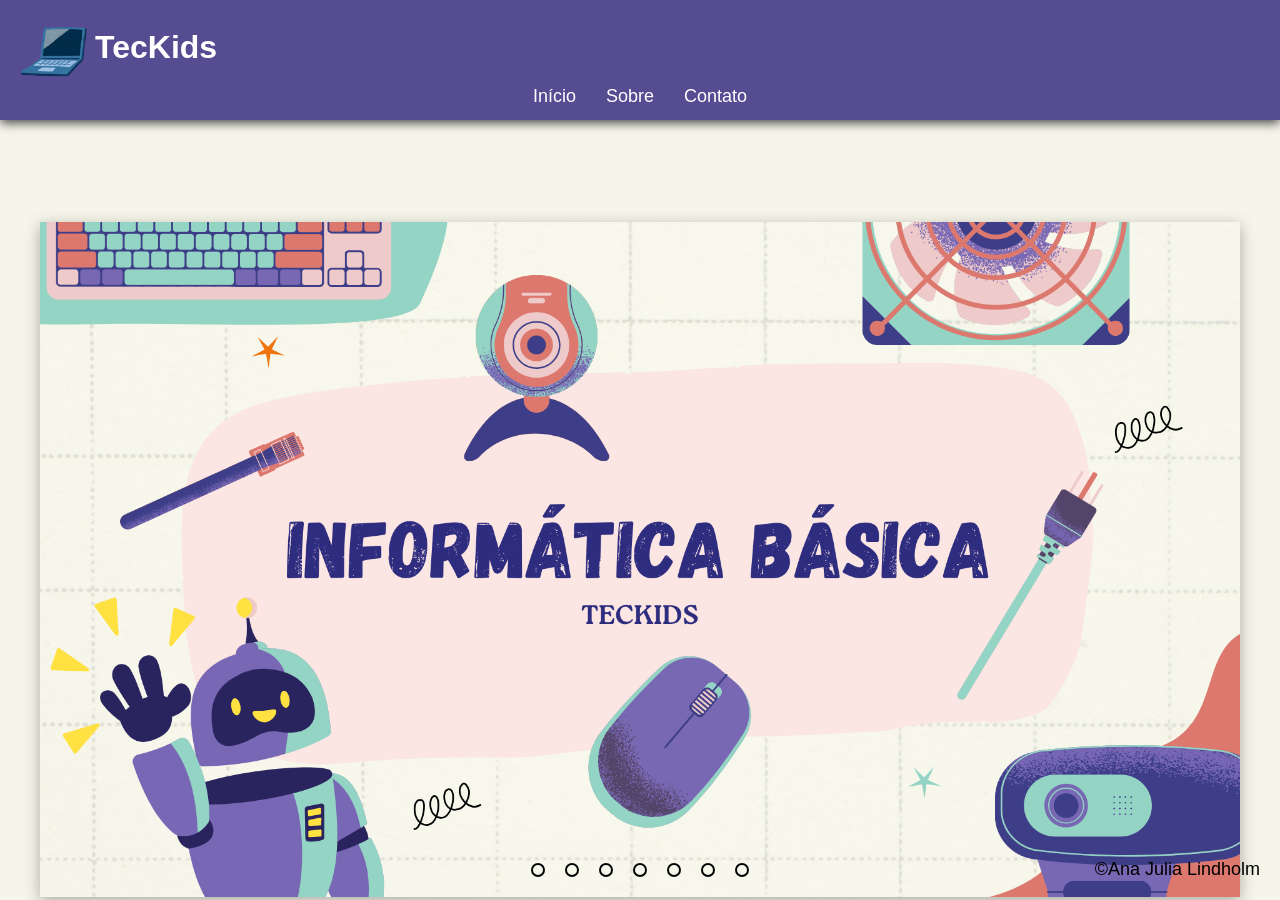
<file: index.html>
<!DOCTYPE html>
<html lang="pt-br">
<head>
    <meta charset="UTF-8">
    <meta name="viewport" content="width=device-width, initial-scale=1.0">
    <link rel="stylesheet" href="style.css">
    <title>TecKids</title>
</head>
<body>
  
    <header>
        <div id="logo">
            <h1>TecKids</h1>
            <img src="imagens/Design sem nome.png">
          
        </div>

        <div class="nav-bar">
            <div class="nav-list">
                <ul>
                    <li class="nav-item"><a href="index.html" class="nav-link">Início</a></li>
                    <li class="nav-item"><a href="sobre.html" class="nav-link">Sobre</a></li>
                    <li class="nav-item"><a href="contato.html" class="nav-link">Contato</a></li>
                </ul>
            </div>
        </div>

       
    </header>
    

    <div class="slider">

        <div class="slides">
            <input type="radio" name="radio-btn" id="radio1">
            <input type="radio" name="radio-btn" id="radio2">
            <input type="radio" name="radio-btn" id="radio3">
            <input type="radio" name="radio-btn" id="radio4">
            <input type="radio" name="radio-btn" id="radio5">
            <input type="radio" name="radio-btn" id="radio6">
            <input type="radio" name="radio-btn" id="radio7">

            <div class="slide first">
                <img src="imagens/1.png" alt="Imagem 1"/>
            </div>
            <div class="slide">
                <img src="imagens/2.png" alt="Imagem 2">
            </div>
            <div class="slide">
                <img src="imagens/3.png" alt="Imagem 3">
            </div>
            <div class="slide">
                <img src="imagens/4.png" alt="Imagem 4">
            </div>
            <div class="slide">
                <img src="imagens/5.png" alt="Imagem 5">
            </div>
            <div class="slide">
                <img src="imagens/6.png" alt="Imagem 6">
            </div>
            <div class="slide">
                <img src="imagens/7.png" alt="Imagem 7">
            </div>

            <div class="navigation-auto">
                <div class="auto-btn1"></div>
                <div class="auto-btn2"></div>
                <div class="auto-btn3"></div>
                <div class="auto-btn4"></div>
                <div class="auto-btn5"></div>
                <div class="auto-btn6"></div>
                <div class="auto-btn7"></div>
            </div>

        </div>


        <div class="manual-navigation">
            <label for="radio1" class="manual-btn"></label>
            <label for="radio2" class="manual-btn"></label>
            <label for="radio3" class="manual-btn"></label>
            <label for="radio4" class="manual-btn"></label>
            <label for="radio5" class="manual-btn"></label>
            <label for="radio6" class="manual-btn"></label>
            <label for="radio7" class="manual-btn"></label>
        </div>
    </div>



      <div class="footer">
            ©Ana Julia Lindholm
        </div>

        <script src="script.js"></script>

</body>
</html>
</file>
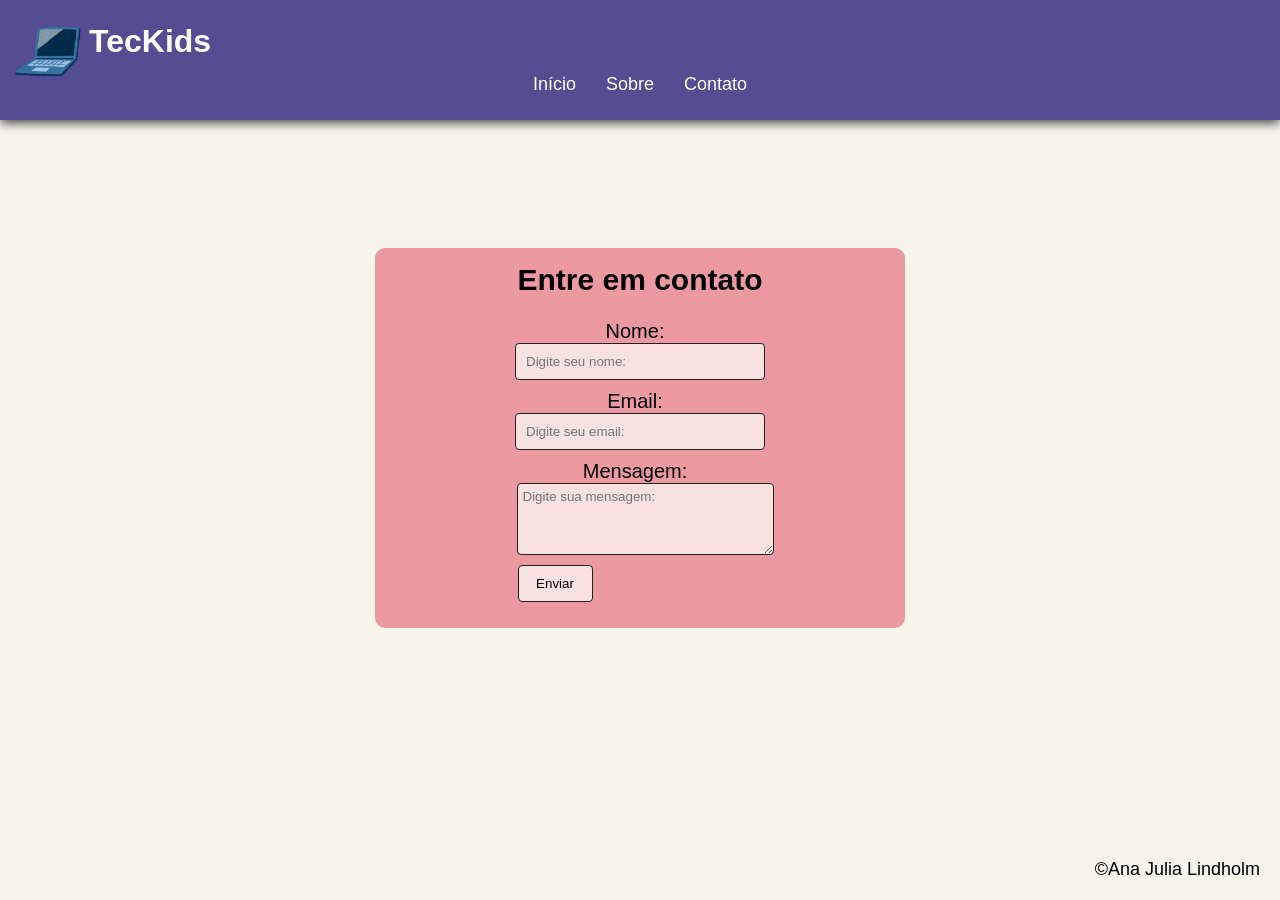
<file: contato.html>
<!DOCTYPE html>
<html lang="pt-br">
<head>
    <meta charset="UTF-8">
    <meta name="viewport" content="width=device-width, initial-scale=1.0">
    <title>Contato</title>
    <link rel="stylesheet" href="contato.css">
</head>
<body>

    <header>
        <div id="logo">
            <h1>TecKids</h1>
            <img src="imagens/Design sem nome.png">
          
        </div>

        <div class="nav-bar">
            <div class="nav-list">
                <ul>
                    <li class="nav-item"><a href="index.html" class="nav-link">Início</a></li>
                    <li class="nav-item"><a href="sobre.html" class="nav-link">Sobre</a></li>
                    <li class="nav-item"><a href="contato.html" class="nav-link">Contato</a></li>
                </ul>
            </div>
        </div>

        

       
    </header>
    
     
      
     
     
     
     <div id="content">
      <div id="form">
        <h2>Entre em contato</h2>
        <br>
        <form action="https://formsubmit.co/anajulialindholm2@gmail.com" method="POST">

          <label for="Nome">Nome:</label> 
          <br>
          <input type="text" name="Nome" id="Nome" placeholder="Digite seu nome:">
          <br>

          <label for="email">Email:</label> 
          <br>
          <input type="text" name="Email" id="Email" placeholder="Digite seu email:">
          <br>

          <label for="mensagem">Mensagem:</label> 
          <br>
          <textarea id="mensagem" name="mensagem" rows="4" cols="50" placeholder="Digite sua mensagem:"></textarea>
        
          <button type="submit">Enviar</button>
        </form>
      </div>
     </div>
  
    <div class="footer">
            ©Ana Julia Lindholm
        </div>

        <script src="/script.js"></script>
     
    </div>
</body>
</html>
</file>
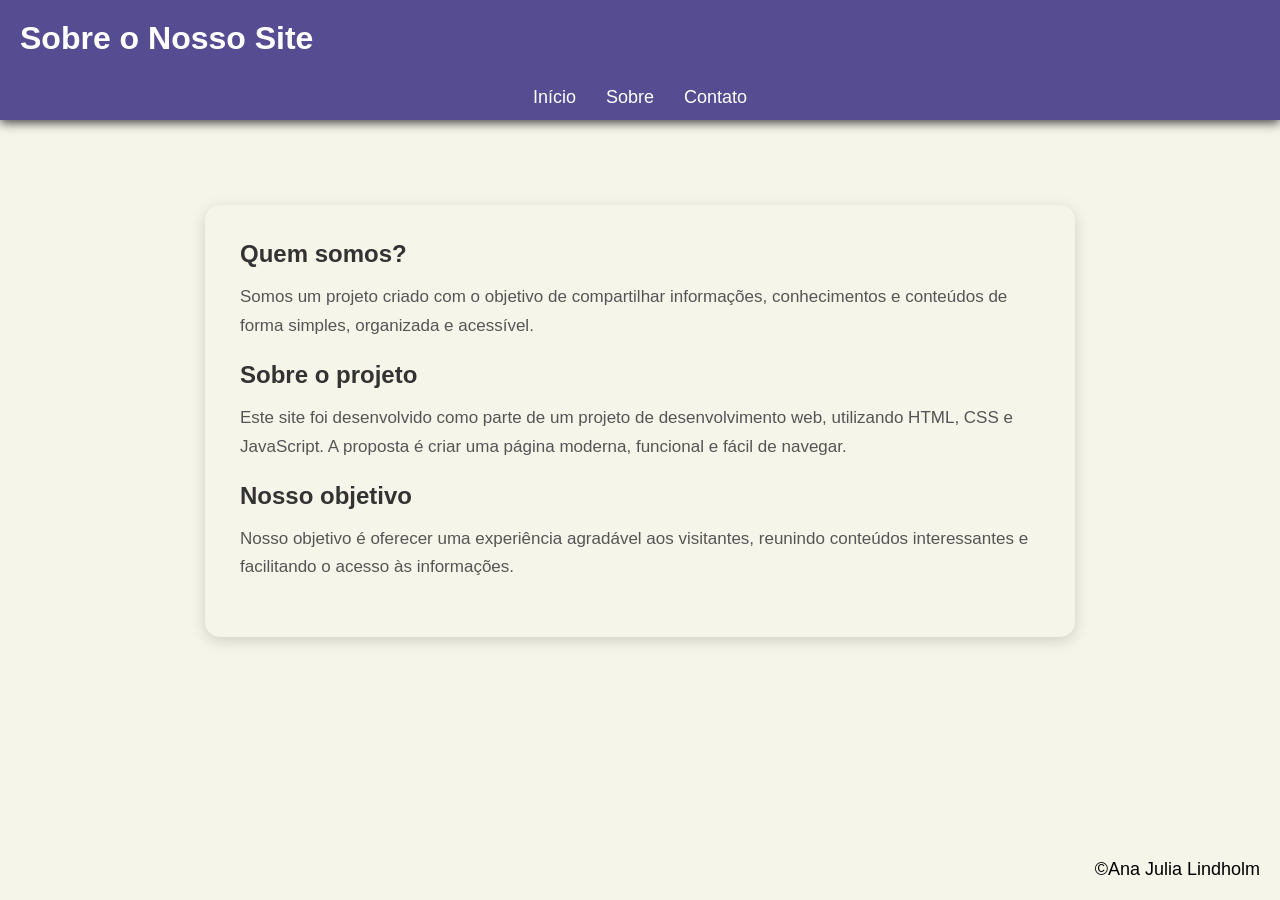
<file: sobre.html>
<!DOCTYPE html>
<html lang="pt-br">
<head>
    <meta charset="UTF-8">
    <meta name="viewport" content="width=device-width, initial-scale=1.0">
    <title>Sobre Nós</title>
    <link rel="stylesheet" href="sobre.css">
</head>
<body>

    <header>
        <h1>Sobre o Nosso Site</h1>
    


    <div class="nav-bar">
            <div class="nav-list">
                <ul>
                    <li class="nav-item"><a href="index.html" class="nav-link">Início</a></li>
                    <li class="nav-item"><a href="sobre.html" class="nav-link">Sobre</a></li>
                    <li class="nav-item"><a href="contato.html" class="nav-link">Contato</a></li>
                </ul>
            </div>
        </div>
    </header>

    <main class="sobre-container">

        <section class="sobre">
            <h2>Quem somos?</h2>

            <p>
                Somos um projeto criado com o objetivo de compartilhar
                informações, conhecimentos e conteúdos de forma simples,
                organizada e acessível.
            </p>

            <h2>Sobre o projeto</h2>

            <p>
                Este site foi desenvolvido como parte de um projeto de
                desenvolvimento web, utilizando HTML, CSS e JavaScript.
                A proposta é criar uma página moderna, funcional e fácil
                de navegar.
            </p>

            <h2>Nosso objetivo</h2>

            <p>
                Nosso objetivo é oferecer uma experiência agradável aos
                visitantes, reunindo conteúdos interessantes e facilitando
                o acesso às informações.
            </p>
        </section>

    </main>

    <div class="footer">
            ©Ana Julia Lindholm
        </div>

</body>
</html>
</file>
<file: style.css>
* {
    padding: 0;
    margin: 0;
    font-family: 'Inter', sans-serif;
}

body {
    background-color: #f6f5e9;
}


header {
    background-color: #564c92;
    box-shadow: 0px 3px 10px #464646;
    height: 120px;
}

@media screen and (max-width:  730px) {
    header {
        height: 100px;
    }
}


.nav-bar {
    display: flex;
    justify-content: center;
    padding: 10px;
}



#logo {
  display: center;
  padding: 10px;
  
}

#logo h1 {
    margin-top:19px;
    color:#fff;
    margin-left: 85px;
}

@media screen and (max-width:  730px) {
    #logo h1 {
        font-size: 25px;
        margin-top: 2px;
        margin-left: 70px;
    }
}

 
.nav-list {
    display: flex;
    align-items: center;
    margin-bottom: 10px;
}

.nav-list ul{
    display: flex;
    justify-content: center;
    list-style: none;
     
}



.nav-item {
    margin: 0 15px;
}
 

.nav-link {
    text-decoration: none;
    color: #fff;
    font-size: 18px;
}

.nav-link:hover {
    color: #110e0e;
    transition: 0.5s;
}
.footer {
    font-size: 18px;
    position: fixed;
    bottom: 0;
    right: 0;
    padding: 20px;
}

@media screen and (max-width:  730px) {
    .footer {
        font-size: 17px;
    }
}

#logo img {
    position: fixed;
    display: flex;
    padding: 10px;
    top: 0;
    margin-top:15px;
}  

@media screen and (max-width:  730px) {
    #logo img {
        width: 65px;
        padding: 1px;
        margin-top: 10px;
    }
}


/* CONTAINER PRINCIPAL DO SLIDER */
.slider {
    width: 100%;
    max-width: 1200px;
    margin: 40px auto 0;
    overflow: hidden;
    position: relative;
    margin-top: 8%;
    box-shadow: 0 4px 15px rgba(0, 0, 0, 0.3);
}

/* ÁREA QUE CONTÉM TODOS OS SLIDES */
.slides {
    display: flex;
    width: 100%;
}

/* Esconde os botões de rádio */
.slides input {
    display: none;
}

/* Cada slide ocupa 100% da largura */
.slide {
    min-width: 100%;
    width: 100%;
    flex-shrink: 0;
    transition: 1s;
}



/* Imagens dos slides */
.slide img {
    width: 100%;
    height: auto;
    display: block;
}

/* NAVEGAÇÃO MANUAL - BOLINHAS */
.manual-navigation {
    position: absolute;
    width: 100%;
    bottom: 20px;
    display: flex;
    justify-content: center;
    z-index: 10;
}

/* Estilo das bolinhas */
.manual-btn {
    border: 2px solid #050505;
    padding: 5px;
    border-radius: 50%;
    cursor: pointer;
    transition: 1s;
}

/* Espaçamento entre bolinhas */
.manual-btn:not(:last-child) {
    margin-right: 20px;
}

/* Efeito ao passar o mouse */
.manual-btn:hover {
    background-color: #fff;
}

/* MOVIMENTAÇÃO DOS SLIDES */

#radio1:checked ~ .first {
    margin-left: 0;
}

#radio2:checked ~ .first {
    margin-left: -100%;
}

#radio3:checked ~ .first {
    margin-left: -200%;
}

#radio4:checked ~ .first {
    margin-left: -300%;
}

#radio5:checked ~ .first {
    margin-left: -400%;
}

#radio6:checked ~ .first {
    margin-left: -500%;
}

#radio7:checked ~ .first {
    margin-left: -600%;
}

/* NAVEGAÇÃO AUTOMÁTICA */

.navigation-auto {
    position: absolute;
    width: 100%;
    bottom: 20px;
    display: flex;
    justify-content: center;
    z-index: 5;
}

.navigation-auto div {
    padding: 5px;
    border-radius: 50%;
    cursor: pointer;
    transition: 1;
}

.navigation-auto div:not(:last-child) {
    margin-right: 20px;
}

/* RESPONSIVIDADE */

@media screen and (max-width: 730px) {

    .slider {
        width: 100%;
        margin-top: 30%;
    }

    .slide img {
        width: 100%;
        height: auto;
    }

    .manual-navigation {
        bottom: 10px;
    }

    .manual-btn {
        padding: 4px;
    }

    .manual-btn:not(:last-child) {
        margin-right: 10px;
    }

}
</file>
<file: contato.css>
* {
    padding: 0;
    margin: 0;
    font-family: 'Inter', sans-serif;
}

body {
    background-color: #f6f5e9;
}


header {
    background-color: #564c92;
    box-shadow: 0px 3px 10px #464646;
    height: 120px;
}

@media screen and (max-width:  730px) {
    header {
        height: 100px;
    }
}


.nav-bar {
    display: flex;
    justify-content: center;
    padding: 10px;
}



#logo {
  display: center;
  padding: 4px;
  
}

#logo h1 {
    margin-top:19px;
    color:#fff;
    margin-left: 85px;
}

@media screen and (max-width:  730px) {
    #logo h1 {
        font-size: 25px;
        margin-top: 25px;
        margin-left: 80px;
    }
}

 
.nav-list {
    display: flex;
    align-items: center;
    margin-bottom: 10px;
}

.nav-list ul{
    display: flex;
    justify-content: center;
    list-style: none;
     
}



.nav-item {
    margin: 0 15px;
}
 

.nav-link {
    text-decoration: none;
    color: #fff;
    font-size: 18px;
}

.nav-link:hover {
    color: #110e0e;
    transition: 0.5s;
}
.footer {
    font-size: 18px;
    position: fixed;
    bottom: 0;
    right: 0;
    padding: 20px;
}

@media screen and (max-width:  730px) {
    .footer {
        font-size: 17px;
    }
}

#logo img {
    position: fixed;
    display: flex;
    padding: 10px;
    top: 0;
    margin-top:15px;
}  

@media screen and (max-width:  730px) {
    #logo img {
        width: 65px;
    }
}



#content {
    margin-top: 10px;
}

#form{
    text-align: center;
    font-size: 20px;
    
}

@media screen and (max-width:730px) {
    #form {
        font-size: 15px;
    }
}
/* Estiliza os campos do formulário */
input[type="text"] {
  width: 50%;
  padding: 10px;
  margin-bottom: 10px;
  border: 1px solid #222220 ;
  background-color: #f8e2e0;
  border-radius: 4px;
  box-sizing: border-box; 
}

/* Estiliza os campos do formulário */
textarea{
  width: 49%;
  padding: 5px;
  margin-bottom: 5px;
  border: 1px solid #222220 ;
  background-color: #f8e2e0;
  border-radius: 4px;
  margin-left: 2%;
}
/* Estiliza os campos do formulário */
label{
    margin-right: 2%;
}
/* Estiliza os campos do formulário */
button{
  width: 15%;
  padding: 10px;
  margin-bottom: 10px;
  border: 1px solid #222220 ;
  background-color: #f8e2e0;
  border-radius: 4px;
  margin-right: 34%;
  box-sizing: border-box; 
  cursor: pointer;
}

@media screen and (max-width:730px) {
    button {
        width:20%;
        margin-right: 30%;
    }
}

/* Estiliza a area onde vai o conteúdo*/
#content{
    margin: 0 auto;
    padding: 15px;
    background-color: #ec99a2;
    border-radius: 10px;
    width: 500px;
    height: 350px;
    margin-top: 10%;
}

@media screen and (max-width:730px) {
    #content {
        width: 300px;
        height: 350px;
        margin-top: 30%;
    }
}
</file>
<file: sobre.css>
* {
    margin: 0;
    padding: 0;
    font-family: 'Inter', sans-serif;
}

body {
    background-color: #f6f5e9;
}

header {
    background-color: #564c92;
    box-shadow: 0px 3px 10px #464646;
    height: 120px;
}

@media screen and (max-width: 730px) {
    header {
        height: 100px;
    }
}

h1 {
    text-align: start;
    color:#fff;
    padding: 20px;
   
}

@media screen and (max-width: 730px) {
    h1 {
        font-size: 22px;
        padding: 15px;
}
}

.footer {
    font-size: 18px;
    position: fixed;
    bottom: 0;
    right: 0;
    padding: 20px;
}

@media screen and (max-width:  730px) {
    .footer {
        font-size: 17px;
    }
}

.sobre-container {
    display: flex;
    justify-content: center;
    align-items: center;
    padding: 50px 20px;
    margin-top:35px;
}

.sobre {
    max-width: 800px;
    background-color: #f6f5e9;
    padding: 35px;
    border-radius: 15px;
    box-shadow: 0 4px 15px rgba(0, 0, 0, 0.15);
}

.sobre h2 {
    color: #333;
    margin-bottom: 15px;
    margin-top: 20px;
}

.sobre h2:first-child {
    margin-top: 0;
}

.sobre p {
    color: #555;
    font-size: 17px;
    line-height: 1.7;
    margin-bottom: 20px;
}


.nav-list {
    display: flex;
    align-items: center;
   
}

.nav-list ul{
    display: flex;
    justify-content: center;
    list-style: none;
     
}



.nav-item {
    margin: 0 15px;
}
 

.nav-link {
    text-decoration: none;
    color: #fff;
    font-size: 18px;
}

.nav-link:hover {
    color: #110e0e;
    transition: 0.5s;
}

.nav-bar {
    display: flex;
    justify-content: center;
    padding: 10px;
    

    
    
}
</file>
